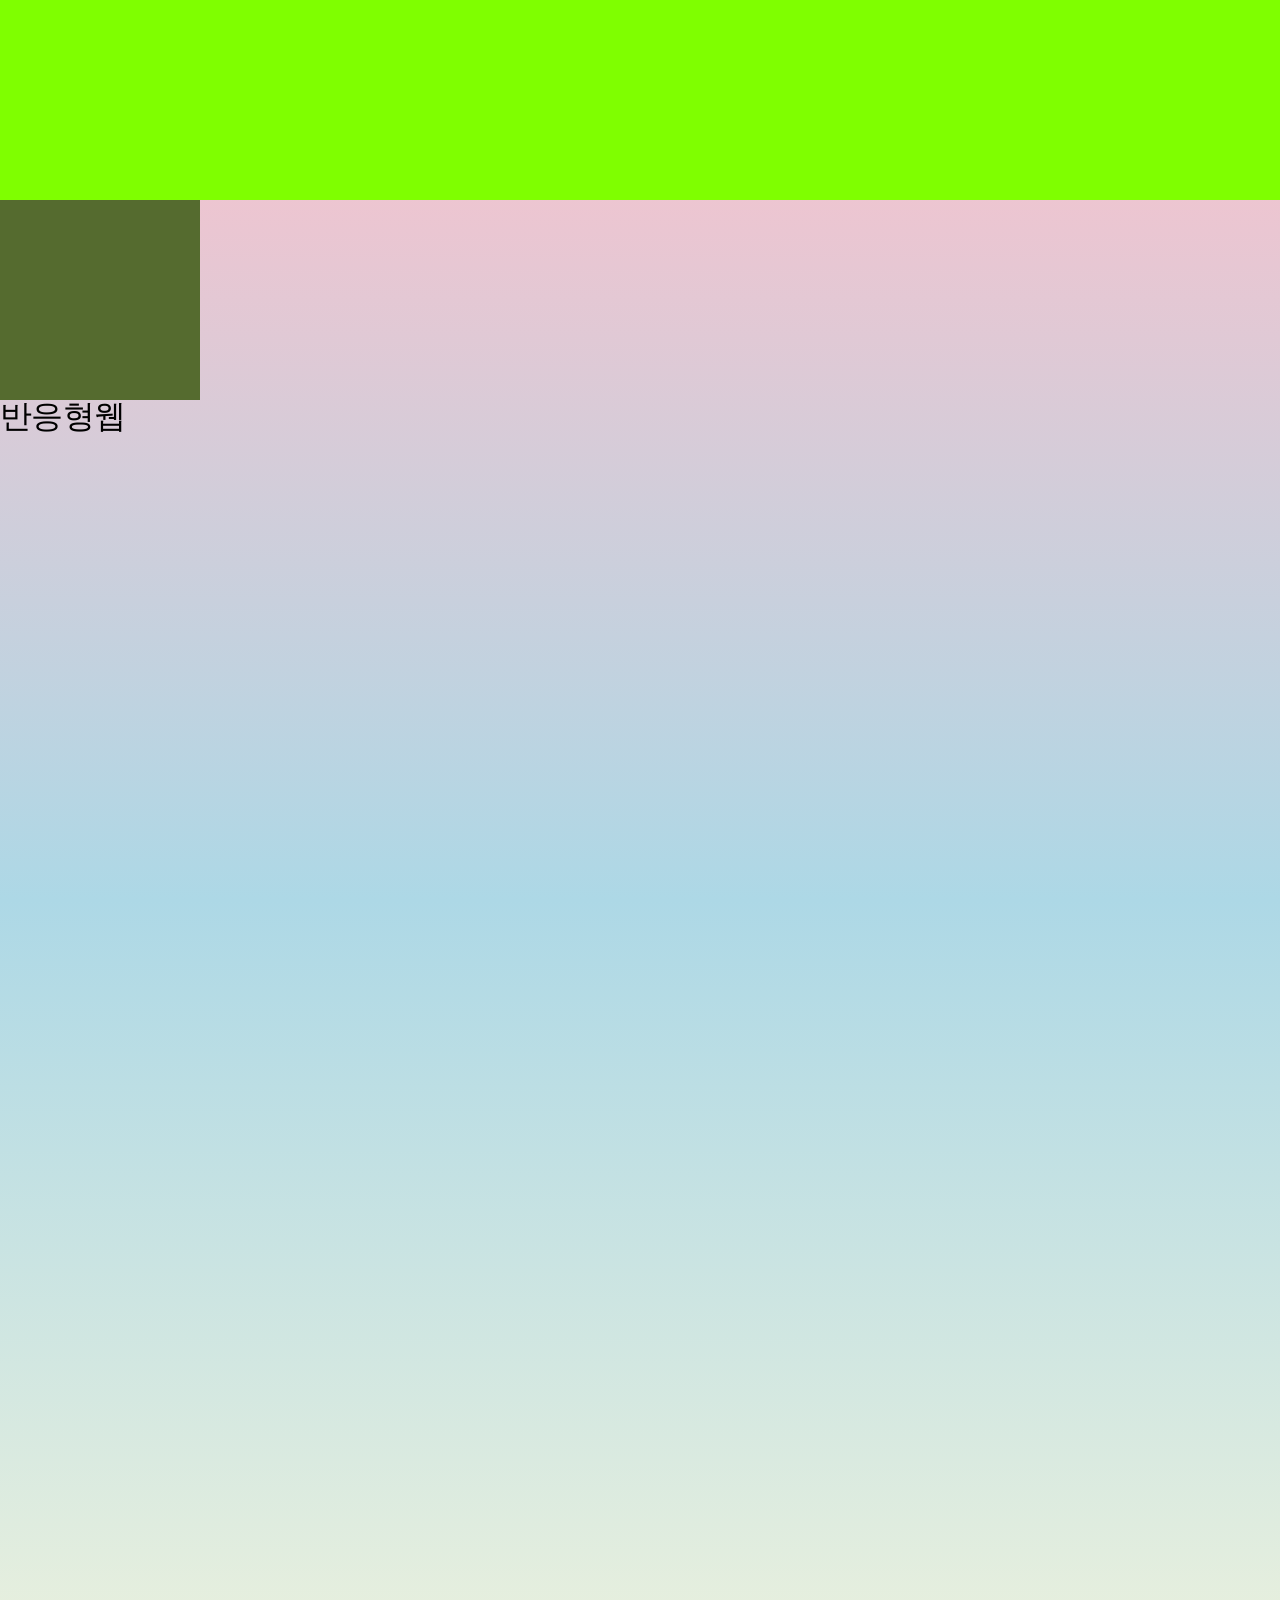
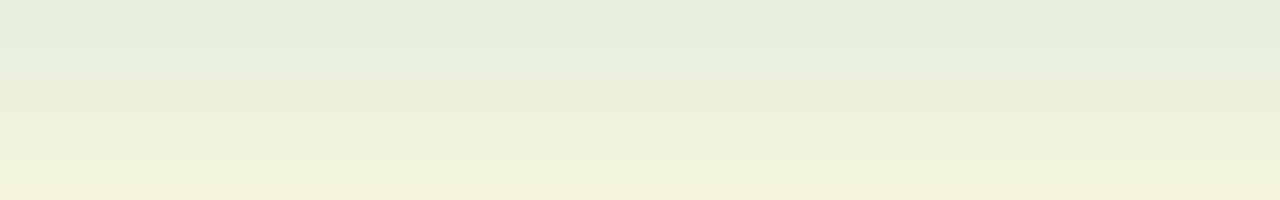
<file: study.html>
<!-- 공부용 -->
<!DOCTYPE html>
<html lang="ko">
<head>
    <meta charset="UTF-8">
    <meta name="viewport" content="width=device-width, initial-scale=1.0">
    <meta name="keywords" content="">
    <meta name="description" content="">
    <title>반응형 공부용</title>
    <link rel="stylesheet" href="./styles/reset.css">
    <style>
        /* html 내부 스타일시트 */
        body {
            background: linear-gradient(pink,lightblue,beige);
            height: 200vh;
        }
        /* 기본상태 */
        .box {
            height:150px;
            background-color: chocolate;
        }
        .box2 {height: 100px; width: 100px; background-color: bisque;}
        h1{font-size: 2rem; font-weight:400;}
        /* 미디어쿼리 조건에 따라 다르게 나오는 상태 */
        /* @media 조건 and (규칙) {조건-규칙이 만족 되었을 때 실행되는 선택자와 값} */
        /* 모바일부터 설계 시작 -> 데스크탑으로 점점 커지는 디자인 진행 일 min-width */
        /* 데스크탑부터 설계 시작 -> 모바일로 점점 커지는 디자인 진행 시 max-width */
        @media screen and (min-width:468px) {
            .box {height: 200px; background-color: chartreuse;}
            .h1 {font-weight:700;}
        }
        @media screen and (min-width:1024px) {
            .box2 {width: 200px; height: 200px; background-color: darkolivegreen;}
        }
    </style>
</head>
<body>
    <div class="box"></div>
    <div class="box2"></div>
    <h1>반응형웹</h1>
</body>
</html>
</file>
